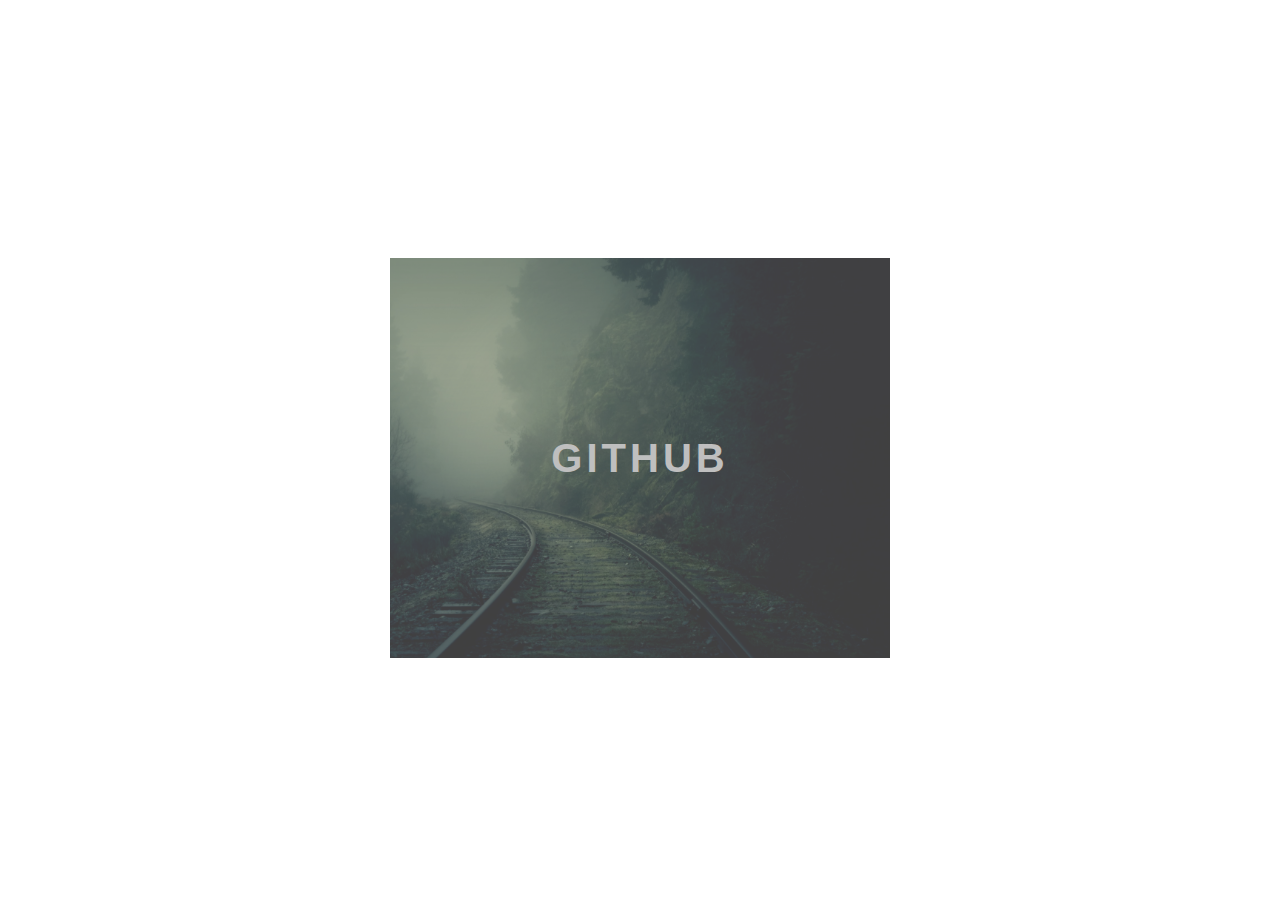
<file: Desenvolvendo um menu hamburguer e morphing menu com CSS transitions/index.html>
<!DOCTYPE html>
<html lang="en">

<head>
    <meta charset="utf-8">
    <meta name="viewport" content="width=device-width, initial-scale=1.0">
    <link rel="stylesheet" href="style.css">
    <title>Document</title>
</head>
<body>
   <div class="container">
    <div class="card">
        <div class="card-wrapper">
            <h2>Github</h2>
            <p>Veja meus projetos!</p>

        </div>

    </div>

   </div>
</body>

</html>
</file>
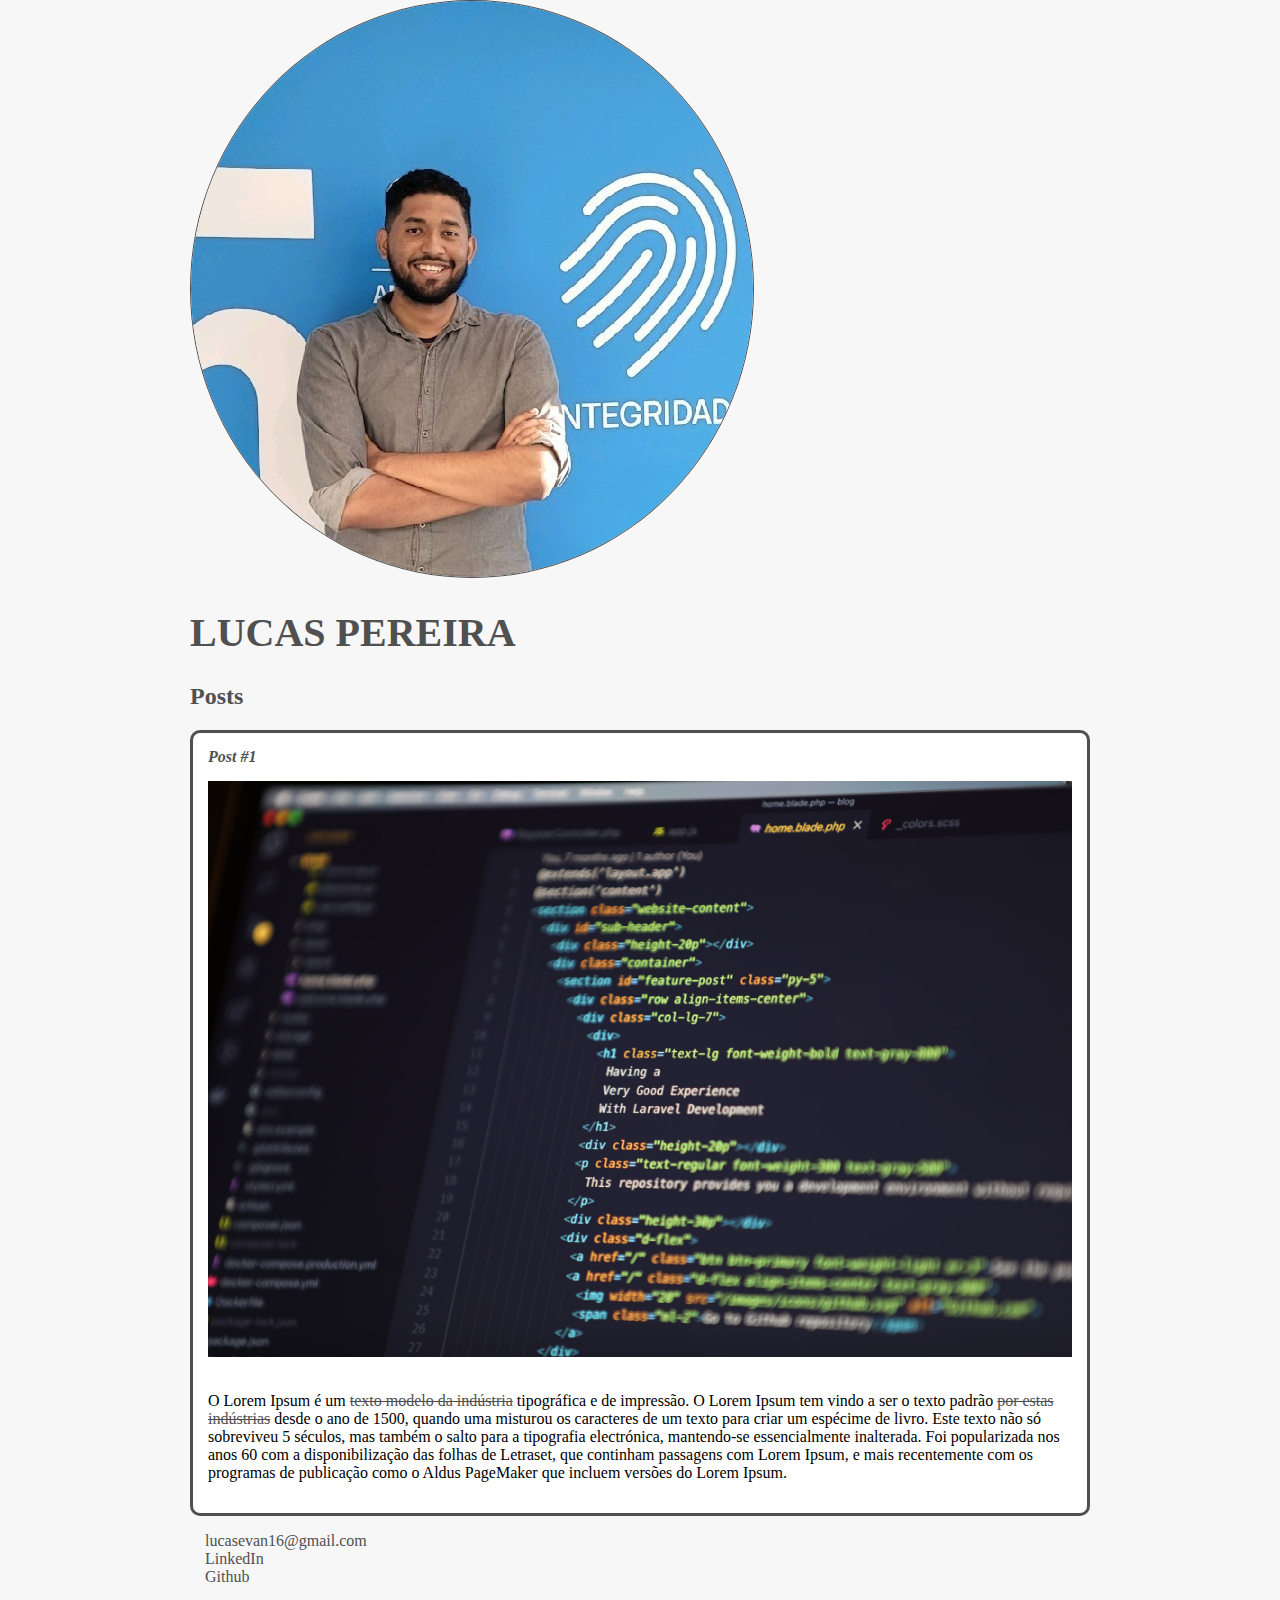
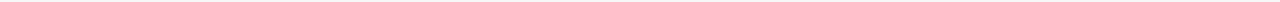
<file: Introdução ao curso de HTML/Index.html>
<!DOCTYPE html>
<html>

<head>

	<meta charset="utf-8">
	<title> Lucas Pereira</title>
    <link rel="stylesheet" href="style.css">

</head>

<body>
	<header>
		<img src="img/lucas-pereira.jpg" alt="Foto de Perfil" class="photo">
		<h1 id="title">Lucas Pereira</h1>
	</header>
	<section>
		<header>
			<h2 class="subtitle">Posts</h2>

		</header>
		<article class="post">
			<header>
				<h3 class="post_title">Post #1</h3>
				<img src="img/postagem.jpg" alt="Editor de text contendo código em htl" class="post_image">
			</header>

			<p class="post_contet">
				O Lorem Ipsum é um <a href="https://www.linkedin.com/in/lucas-pereira-687320191/"
				target="_blank">texto modelo da indústria</a> tipográfica e de impressão. O Lorem Ipsum tem vindo a ser o
				texto padrão <a href="mailto:lucasevan16@gmail.com">por estas indústrias</a> desde o ano de 1500, quando uma misturou os caracteres de um
				texto para criar um espécime de livro. Este texto não só sobreviveu 5 séculos, mas também o salto para a
				tipografia electrónica, mantendo-se essencialmente inalterada. Foi popularizada nos anos 60 com a
				disponibilização das folhas de Letraset, que continham passagens com Lorem Ipsum, e mais recentemente
				com os programas de publicação como o Aldus PageMaker que incluem versões do Lorem Ipsum.




			</p>

		</article>

	</section>
	<footer>
		<ul class="contacts_list">
			<li>
			<a href="mailto:lucasevan16@gmail.com" target="_blank">lucasevan16@gmail.com</a>
			</li>
			<li>
				<a href="https://www.linkedin.com/in/lucas-pereira-687320191/" target="_blank">LinkedIn</a>
			</li>
			<li>
				<a href="https://github.com/lucasevangelis" target="_blank">Github</a>
			</li>
		</ul>



	</footer>

</body>

</html>
</file>
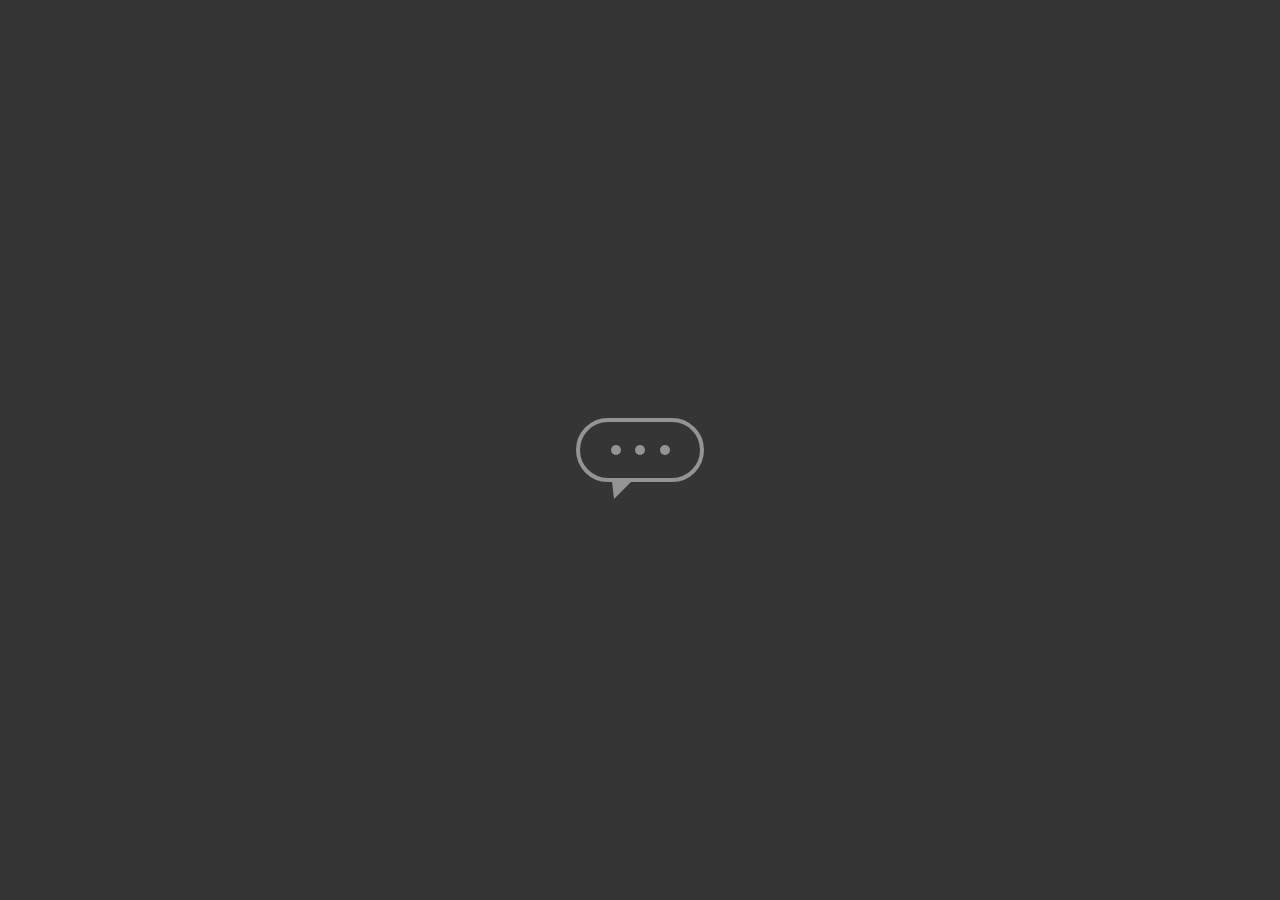
<file: Desenvolvendo um menu hamburguer e morphing menu com CSS transitions/Animação CSS/index.html>
<!DOCTYPE html>
<html lang="en"> 
 <head>
<meta charset="UTF-8">
<meta name="viewport" content="width=divice-width, initial-scale=1.0">
<link rel="stylesheet" href="style.css">
<title>Document</title>

 </head>    
<body>
    <main class="wrapper">
        <div class="chatbot">
            <div class="chatbot__loading"></div>
            <div class="chatbot__loading"></div>
            <div class="chatbot__loading"></div>
        </div>

    </main>
</body>


</html>
</file>
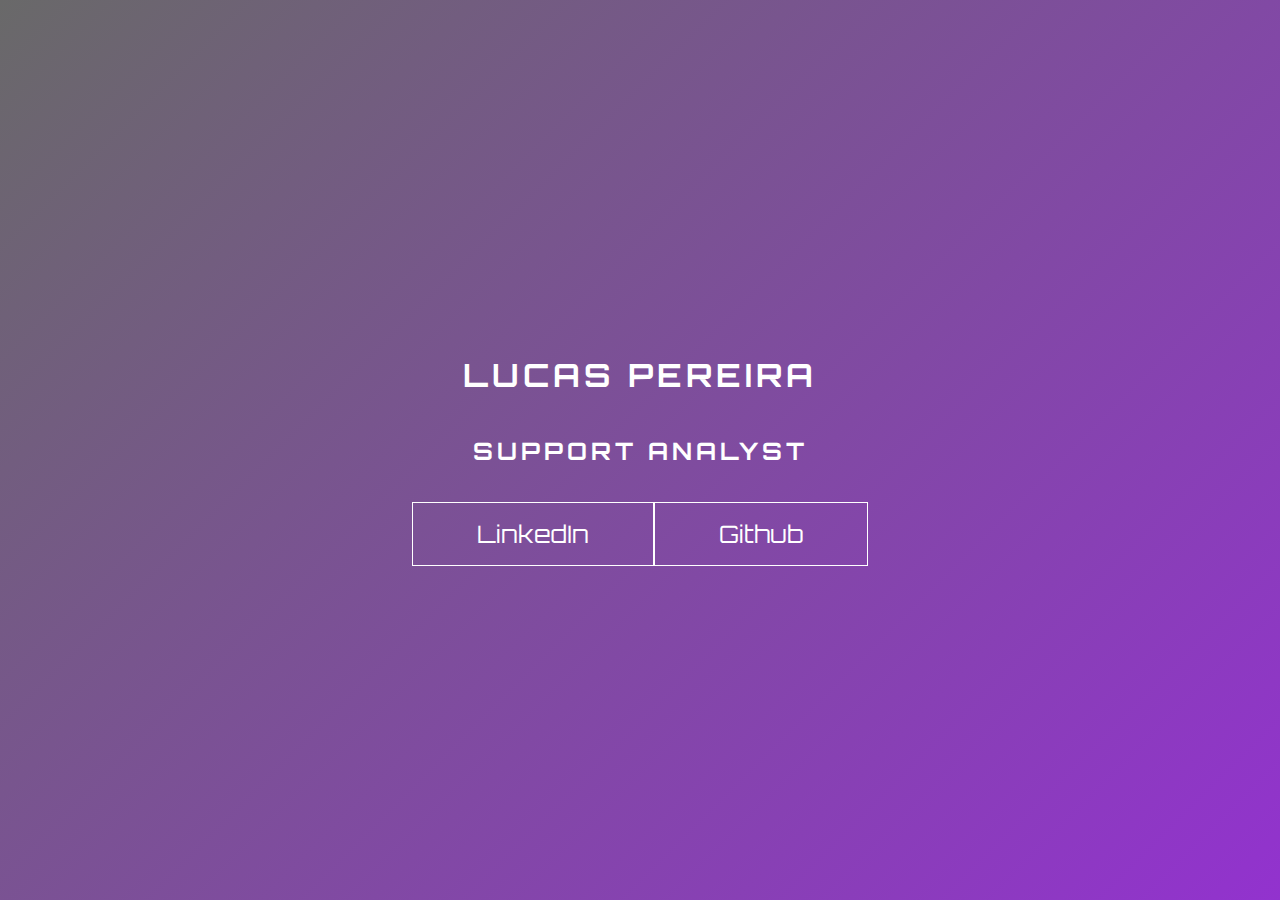
<file: Desenvolvendo um menu hamburguer e morphing menu com CSS transitions/Keyframe/index.html>
<!DOCTYPE html>
<html lang="en">

<head>
    <meta charset="UTF-8">
    <meta name="viewport" content="width=divice-width, initial-scale=1.0">
    <link rel="stylesheet" href="style.css">
    <title>Document</title>

</head>

<body>
    <main class="wrapper">
        <h1>Lucas Pereira</h1>
        <h2>Support analyst</h2>
        <div class="social-media">
            <a href="https://www.linkedin.com/in/lucas-pereira-687320191/" target="_blank">LinkedIn</a>
            <a href="https://github.com/lucasevangelis" target="_blank">Github</a>

        </div>
    </main>
</body>


</html>
</file>
<file: Desenvolvendo um menu hamburguer e morphing menu com CSS transitions/style.css>
body {
    font-family: sans-serif;
}

.container {
    width: 100%;
    height: 100vh;
    display: flex;
    justify-content: center;
    align-items: center;
}

.card {
    height: 400px;
    width: 500px;
    background-image: url('./GitHub-logo.jpg');
    background-position: center;
    background-repeat: no-repeat;
    background-size: cover;
    display: flex;
    justify-content: center;
    align-items: center;
    align-items: center;
    filter: opacity(0.9);
    filter: contrast(0.5);
    color: white;
    cursor: pointer;
    transition: 0.3s;
}

.card-wrapper {
    text-align: center;
    display: flex;
    flex-direction: column;
    justify-content: center;
    align-items: center;
    position: relative;
}

.card-wrapper::before {
    content: "";
    position: absolute;
    height: 100px;
    width: 100px;
    display: block;
    border: 1px solid white;
    opacity: 0;
    transition: 0.3s;
}

.card-wrapper h2 {
    font-size: 40px;
    text-transform: uppercase;
    letter-spacing: 4px;
    margin: 0;
    transition: 0.3s;
}

.card-wrapper p {
    font-size: 0;
    font-weight: hidden;
    opacity: 0;
    text-transform: uppercase;
    transition: 0.3s;
}

.card:hover {
    filter: unset;
}

.card:hover > .card-wrapper::before {
    height: 300px;
    width: 400px;
    opacity: 1;
}

.card:hover > .card-wrapper p {
    opacity: 1;
    visibility: visible;
    font-size: 14px;
}
</file>
<file: Introdução ao curso de HTML/style.css>
body {
 background: #f7f7f7;
 font-family: verdana;
 max-width: 900px;
 margin: auto;
}

.photo {
    border: 1px solid #505050;
    border-radius: 50%;
}


#title, .subtitle, .post_title {
    color: #505050;
} 

#title {
    font-size: 40px;
    text-transform: uppercase;
}

a {
    text-decoration: line-through;
    color: #505050;
}

.post_title {
    font-size: 16px;
    font-style: italic;
    margin: 0;    
    margin-bottom: 15px;
}


.post {
    background: #FFF;
    padding: 15px;
    border: 3px solid #505050;
    margin-bottom: 15px;
    border-radius: 10px;
}

.post_content {
    margin: 0;
    margin-bottom: 15px;
    text-transform: capitalize;
    text-align: justify;
}


.post_image {
    margin-bottom: 15px;
    width: 100%;
}

.contacts_list {
    list-style-type: none;
    padding-left: 15px;
}

.contacts_list li a {
    text-decoration: none;
}
</file>
<file: Desenvolvendo um menu hamburguer e morphing menu com CSS transitions/Animação CSS/style.css>
body {
    margin: 0;
    padding: 0;
    font-family: sans-serif;
}

.wrapper {
    height: 100vh;
    width: 100vw;
    background-color: rgb(53, 53, 53);
    display: flex;
    justify-content: center;
    align-items: center;
}

.chatbot {
    height: 4rem;
    width: 8rem;
    border-radius: 36px;
    border: 4px solid #949494;
    padding: 0 1rem;
    box-sizing: border-box;
    display: flex;
    justify-content: space-evenly;
    align-items: center;
    position: relative;
    transform: translateY(0);
    animation: chatTranslate 2s ease-in-out infinite
}

.chatbot::before {
    content: "";
    width: 0;
    height: 0;
    position: absolute;
    bottom: -1.3rem;
    left: 2rem;
    border-left: 2px solid transparent;
    border-right: 17px solid transparent;
    border-top: 17px solid #949494;
}

.chatbot__loading {
    height: 10px;
    width: 10px;
    border-radius: 50%;
    background-color: #949494;
    transform: scale(1);
}


.chatbot__loading:nth-child(1) {
    animation: pulse 1.5s ease-in-out infinite;
    
}

.chatbot__loading:nth-child(2) {
    animation: pulse 1.5s ease-in-out infinite;
    animation-delay: 0.2s;
}

.chatbot__loading:nth-child(3) {
    animation: pulse 1.5s ease-in-out infinite;
    animation-delay: 0.4s;
}



@keyframes pulse {
    0% {
        transform: scale(1);
    }
    50% {
        transform: scale(1.5);
    }
    100% {
        transform: scale(1);
    }
}



@keyframes chatTranslate {
    0% {
        transform: translateY(0);
    }
    50% {
        transform: translateY(15px);
    }
    100% {
        transform: translateY(0);
    }
}
</file>
<file: Desenvolvendo um menu hamburguer e morphing menu com CSS transitions/Keyframe/style.css>
@import url('https://fonts.googleapis.com/css2?family=Orbitron&display=swap');

body {
    margin: 0;
    padding: 0;
    color: #fff;
    font-family: 'Orbitron', sans-serif;
}

.wrapper {
    height: 100vh;
    width: 100vw;
    background: linear-gradient(-45deg, #000000, #8B0000, #A020F0, #696969);
    background-size: 400% 400%;
    display: flex;
    flex-direction: column;
    justify-content: center;
    align-items: center;
    animation: backgroundTransition 8s ease-in-out infinite;
}

h1 {
    text-transform: uppercase;
    letter-spacing: 4px;
}

h2 {
    text-transform: uppercase;
    letter-spacing: 4px;
}

.social-media {
    margin-top: 1rem;
    display: flex;
}

a {
    text-decoration: none;
    color: #fff;
    font-size: 24px;
    padding: 1rem 4rem;
    border: 1px solid #fff;
    min-width: 4rem;
    display: flex;
    justify-content: center;
    align-self: center;
    transition: 5s cubic-bezier(0.55, 0.025, 0.675, 0.97);
}

a:hover {
    color: #8B0000;
    background-color: #fff;
}

@keyframes backgroundTransition {
    0% {
        background-position: 0% 80%;
    }
    50% {
        background-position: 80% 100%;
    }
    100% {
        background-position: 0% 90%;
    }
}
</file>
